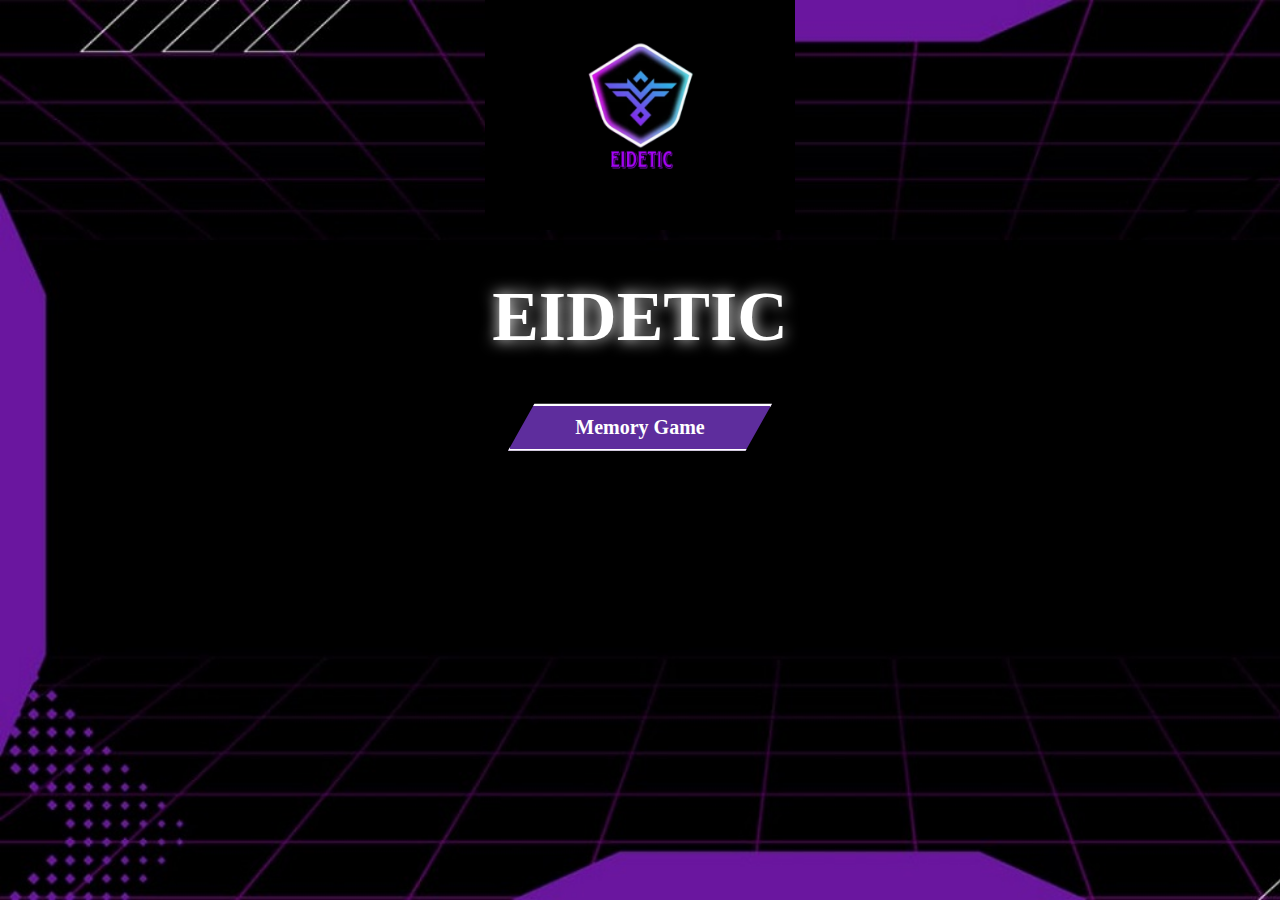
<file: templates/index.html>
<!DOCTYPE html>
<html lang="en">
<head>
    <meta charset="UTF-8">
    <meta name="viewport" content="width=device-width, initial-scale=1.0">
    <title>Memory Game</title>
    <link rel="icon" href="../static/images/topimg1.png">
    <style>

        .styled-button {
            display: inline-block;
            padding: 10px 30px;
            background-color: #5e2d9d;
            color: white;
            width: 200px;
            font-size: 20px;
            font-weight: bold;
            text-align: center;
            text-decoration: none;
            position: relative;
            border: 2px solid white;
            clip-path: polygon(10% 0%, 100% 0%, 90% 100%, 0% 100%);
        }

        .styled-button::before {
            content: '';
            position: absolute;
            top: -4px;
            left: -4px;
            right: -4px;
            bottom: -4px;
            border: 2px solid white;
            clip-path: polygon(10% 0%, 100% 0%, 90% 100%, 0% 100%);
            z-index: -1;
        }

        body {
            padding: 0;
            margin: 0;
            background-image: url(../static/images/bg1st.jpeg);
            background-size: 100%;
            background-size: cover;
            background-repeat: no-repeat;
            background-attachment: fixed;
        }

        div {
            background-color: transparent;
            display: flex;
            justify-content: center;
            flex-direction: column;
            align-items: center;
        }
        
        div h1 {
            color: white;
            font-size: 70px;
            text-shadow: 0 0 15px white;
        }

        div img {
            height: 230px;
            width: 310px;
        }

    </style>
</head>
<body>
    <div>
        <img src="../static/images/topimg1.png" alt="top-img">
        <h1>EIDETIC</h1>
        <a href="registerpg.html" class="styled-button">Memory Game</a>
    </div>
</body>
</html>
</file>
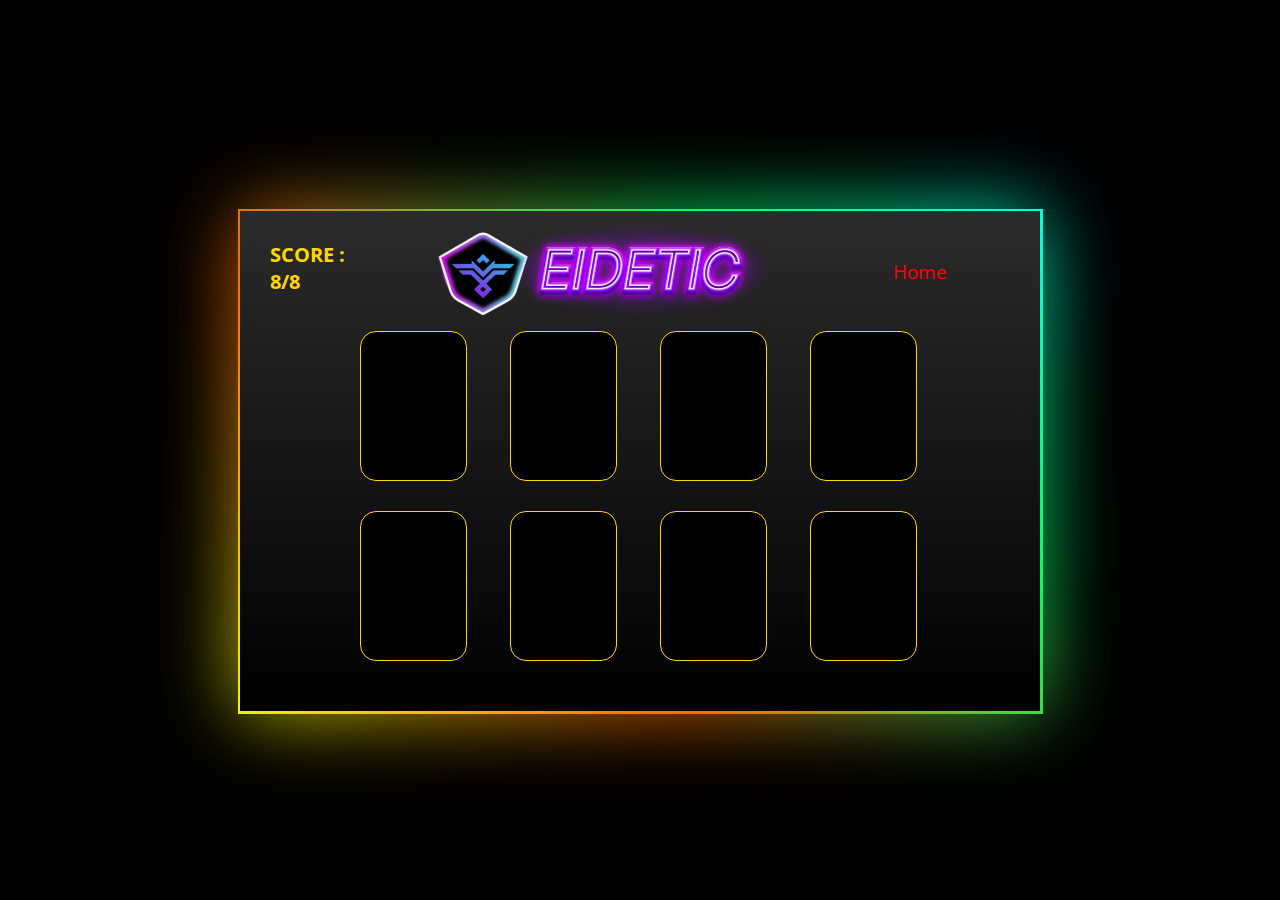
<file: templates/easylevel.html>
<!DOCTYPE html>
<html lang="en">
<head>
    <meta charset="UTF-8">
    <meta name="viewport" content="width=device-width, initial-scale=1.0">
    <title>Memory Game</title>
    <link rel="icon" href="../static/images/topimg1.png">
    <link rel="stylesheet" href="../static/registerstyle.css">
    <script src="../static/script.js" type="module" defer></script>
</head>
<body>
    <p class="checklevel">easy</p>
    <div class="last-screen">
        <div>
            <img src="../static/images/victory.gif" alt="win-gif">
            <h4>You have won the game!</h4>
            <button class="ls-btn">Next Level</button>
        </div>
    </div>
    <div class="content glow" style="width: 800px; height: 500px;">
        <h3>SCORE : <P>8/8</P>
        </h3>
        <div class="top-bar">
            <img class="logo-pic" src="../static/images/logo-pic.png">
            <img class="logo-text" src="../static/images/logo-name.png">
            <button onclick="window.location.href = 'levels.html'">Home</button>
        </div>
        <div class="total-cards">

        </div>
    </div>

</body>
</html>
</file>
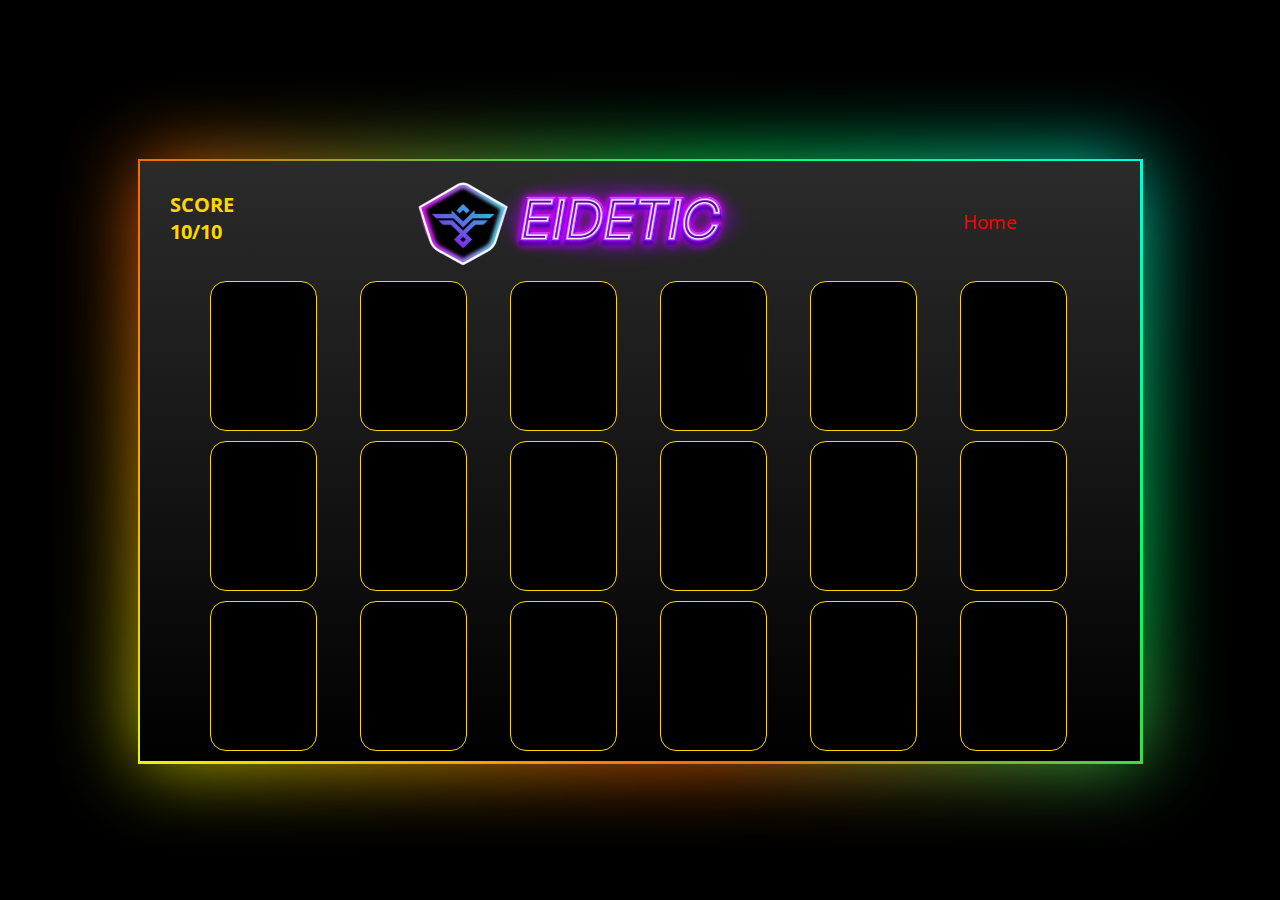
<file: templates/hardlevel.html>
<!DOCTYPE html>
<html lang="en">
<head>
    <meta charset="UTF-8">
    <meta name="viewport" content="width=device-width, initial-scale=1.0">
    <title>Memory Game</title>
    <link rel="icon" href="../static/images/topimg1.png">
    <link rel="stylesheet" href="../static/registerstyle.css">
    <script src="../static/script.js" type="module" defer></script>
</head>
<body>
    <p class="checklevel">hard</p>
    <div class="last-screen">
        <div>
            <img src="../static/images/victory.gif" alt="win-gif">
            <h4>You have won the game!</h4>
            <button class="ls-btn">Home</button>
        </div>
    </div>
    <div class="content glow" style="width: 1000px; height: 600px;">
        <h3>SCORE
            <P>10/10</P>
        </h3>
        <div class="top-bar">
            <img class="logo-pic" src="../static/images/logo-pic.png">
            <img class="logo-text" src="../static/images/logo-name.png">
            <button  onclick="window.location.href = 'levels.html'">Home</button>
        </div>
        <div class="total-cards">

        </div>
    </div>

</body>
</html>
</file>
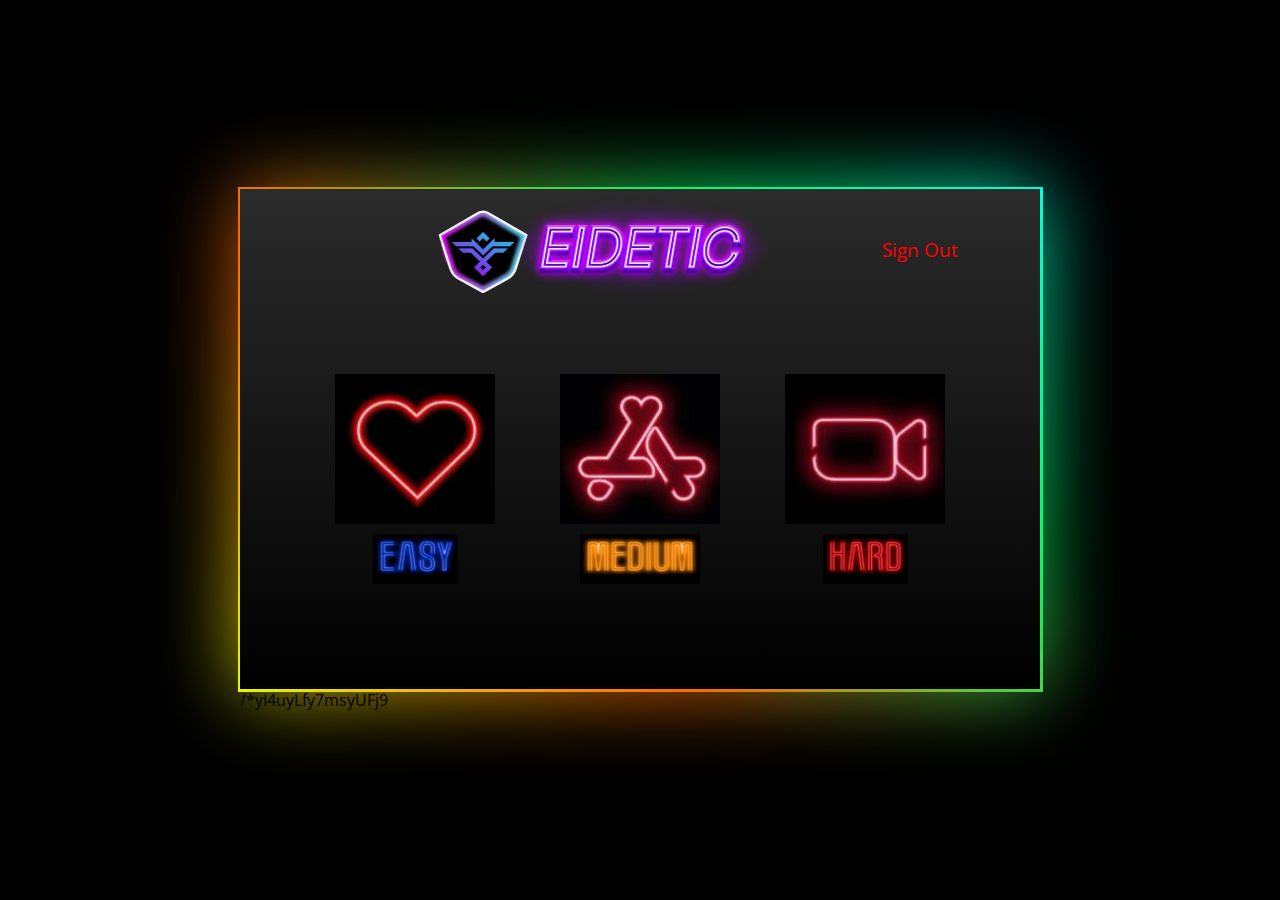
<file: templates/levels.html>
<!DOCTYPE html>
<html lang="en">
<head>
    <meta charset="UTF-8">
    <meta name="viewport" content="width=device-width, initial-scale=1.0">
    <title>Memory Game</title>
    <link rel="icon" href="..static/images/topimg1.png">
    <link rel="stylesheet" href="../static/registerstyle.css">
</head>
<body>
    <div class="content glow" style="width: 800px; height: 500px;">
        <div class="top-bar">
            <img class="logo-pic" src="../static/images/logo-pic.png">
            <img class="logo-text" src="../static/images/logo-name.png">
            <button>Sign Out</button>
        </div>
        <div class="levels">
            <img src="../static/images/easylogo.jpeg" onclick="window.location.href = 'easylevel.html'">
            <img src="../static/images/mediumlogo.jpeg" onclick="window.location.href = 'mediumlevel.html'">
            <img src="../static/images/hardlogo.jpeg" onclick="window.location.href = 'hardlevel.html'">
            <img style="width: 85px; height: 50px;" class="hover-pic" src="../static/images/easypic.jpeg" onclick="window.location.href = './easylevel.html'">
            <img style="width: 120px; height: 50px;" class="hover-pic" src="../static/images/mediumpic.jpeg" onclick="window.location.href = './mediumlevel.html'">
            <img style="width: 85px; height: 50px;" class="hover-pic" src="../static/images/hardpic.jpeg" onclick="window.location.href = './hardlevel.html'">
        </div>
    </div>

    <script>
        var signout = document.querySelector(".top-bar button")
        signout.addEventListener("click", function(){
            window.location.href = "loginpg.html"
        })
    </script>
</body>
</html>
/*yI4uyLfy7msyUFj9
</file>
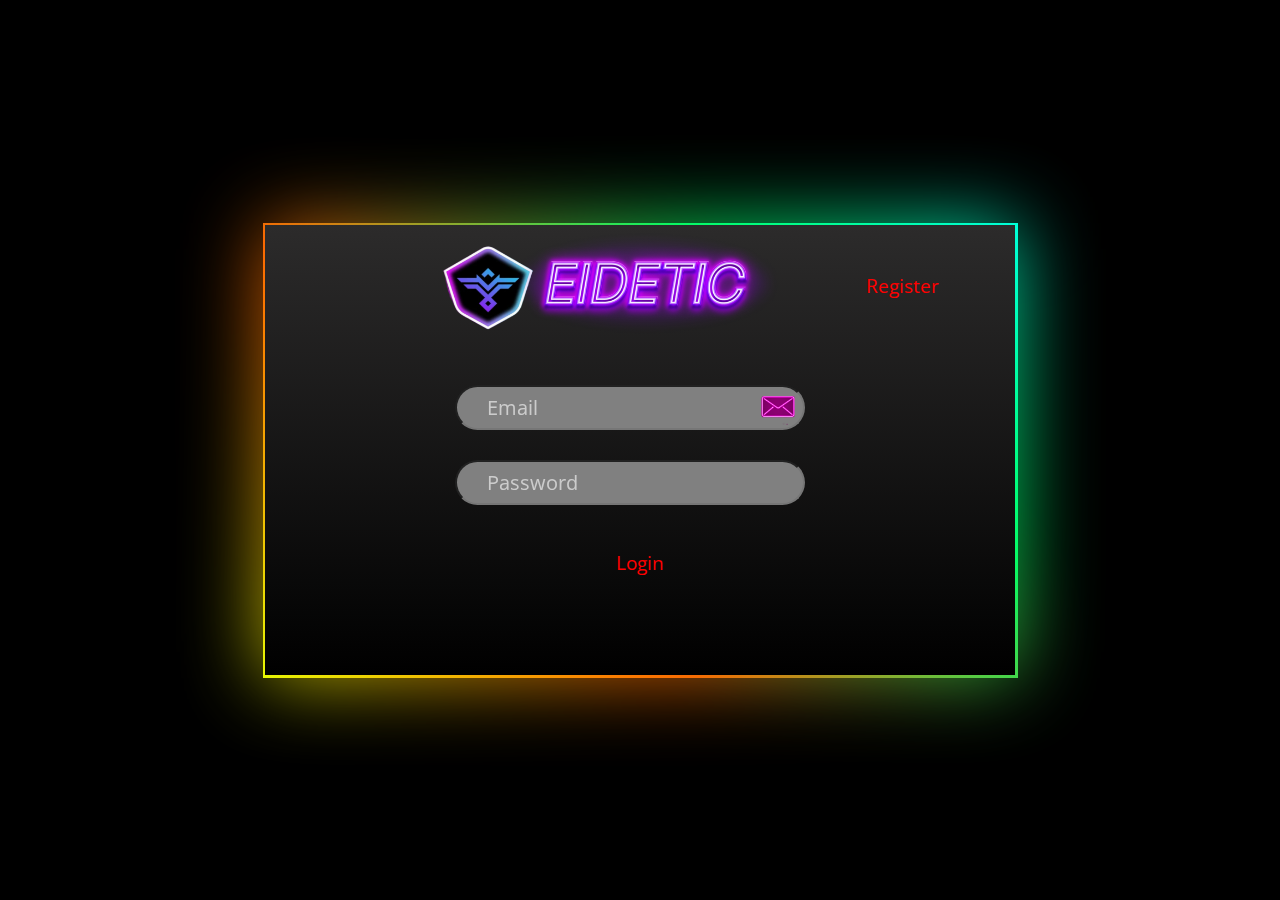
<file: templates/loginpg.html>
<!DOCTYPE html>
<html lang="en">
<head>
    <meta charset="UTF-8">
    <meta name="viewport" content="width=device-width, initial-scale=1.0">
    <title>Memory Game</title>
    <link rel="icon" href="../static/images/topimg1.png">
    <link rel="stylesheet" href="../static/registerstyle.css">
</head>
<body>
    <div class="content glow" style="width: 750px; height: 450px;">
        <div class="top-bar">
            <img class="logo-pic" src="../static/images/logo-pic.png">
            <img class="logo-text" src="../static/images/logo-name.png">
            <button onclick="window.location.href='registerpg.html'">Register</button>
        </div>
        <div class="input-content">
            <input type="email" placeholder="Email">
            <img src="../static/images/email-pic.png">
            <input type="password" placeholder="Password">
            <button>Login</button>
        </div>
    </div>
    <script>
        var registerbtn = document.querySelector(".top-bar button")
        registerbtn.addEventListener("click", function() {
            window.location.href = "registerpg.html"
        })
        var loginbtn = document.querySelector(".input-content button")
        loginbtn.addEventListener("click", function(){
            window.location.href = "levels.html"
        })
    </script>
</body>
</html>
</file>
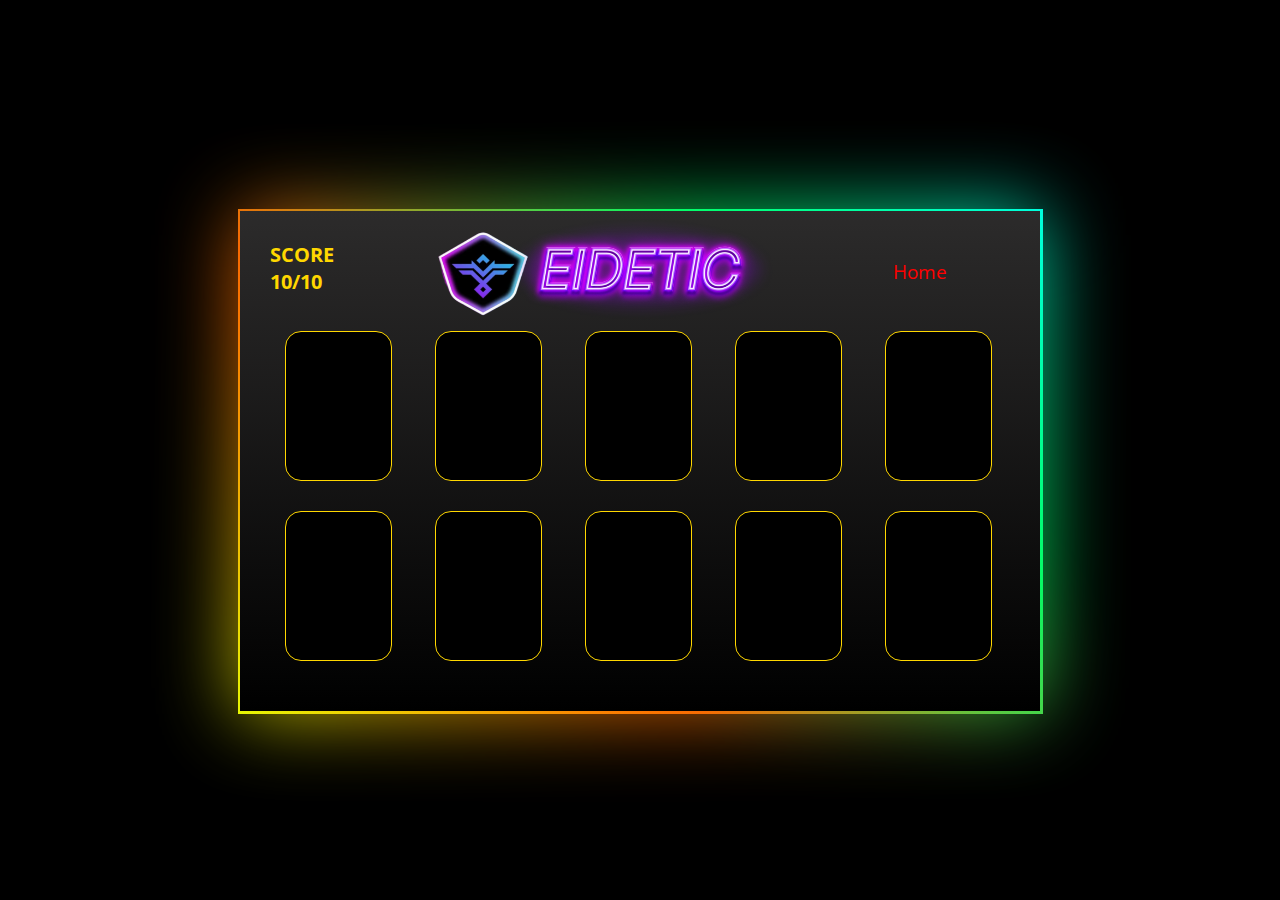
<file: templates/mediumlevel.html>
<!DOCTYPE html>
<html lang="en">
<head>
    <meta charset="UTF-8">
    <meta name="viewport" content="width=device-width, initial-scale=1.0">
    <title>Memory Game</title>
    <link rel="icon" href="../static/images/topimg1.png">
    <link rel="stylesheet" href="../static/registerstyle.css">
    <script src="../static/script.js" type="module" defer></script>
</head>
<body>
    <p class="checklevel">medium</p>
    <div class="last-screen">
        <div>
            <img src="../static/images/victory.gif" alt="win-gif">
            <h4>You have won the game!</h4>
            <button class="ls-btn">Next Level</button>
        </div>
    </div>
    <div class="content glow" style="width: 800px; height: 500px;">
        <h3>SCORE
            <P>10/10</P>
        </h3>
        <div class="top-bar">
            <img class="logo-pic" src="../static/images/logo-pic.png">
            <img class="logo-text" src="../static/images/logo-name.png">
            <button onclick="window.location.href= 'levels.html'">Home</button>
        </div>
        <div class="total-cards">

        </div>
    </div>

</body>
</html>
</file>
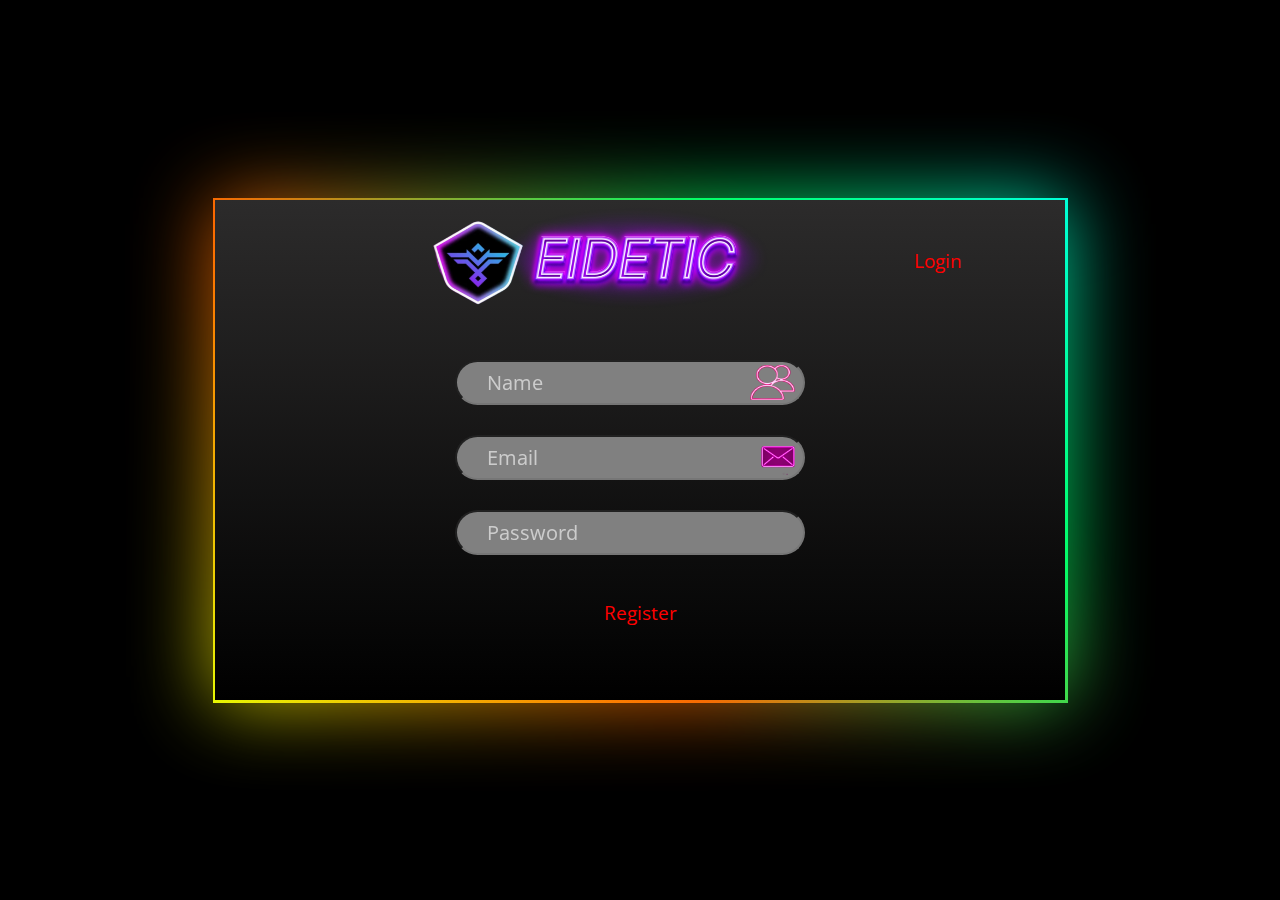
<file: templates/registerpg.html>
<!DOCTYPE html>
<html lang="en">
<head>
    <meta charset="UTF-8">
    <meta name="viewport" content="width=device-width, initial-scale=1.0">
    <title>Memory Game</title>
    <link rel="icon" href="../static/images/topimg1.png">
    <link rel="stylesheet" href="../static/registerstyle.css">
    <script src="../static/script.js" defer></script>
</head>
<body>
    <div class="content glow" style="width: 850px; height: 500px;">
        <div class="top-bar">
            <img class="logo-pic" src="../static/images/logo-pic.png">
            <img class="logo-text" src="../static/images/logo-name.png">
            <button>Login</button>
        </div>
        <div class="input-content">
            <input type="text" placeholder="Name">
            <img src="../static/images/name-pic.png">
            <input type="email" placeholder="Email">
            <img src="../static/images/email-pic.png">
            <input type="password" placeholder="Password">
            <button >Register</button>
        </div>
    </div>

    <script>
        var loginbtn = document.querySelector(".top-bar button")
        loginbtn.addEventListener("click", function() {
            window.location.href = "loginpg.html"
        })
        var registerbtn = document.querySelector(".input-content button")
        registerbtn.addEventListener("click", function(){
           const ipt = document.querySelectorAll("input-content input")
           ipt.forEach(function(input){
            input.value = "";
           })
            window.location.href = "levels.html"
        })
                    
    </script>
            
                
            
</body>
</html>
</file>
<file: static/registerstyle.css>
@import url('https://fonts.googleapis.com/css2?family=Open+Sans:ital,wght@0,300..800;1,300..800&display=swap');

* {
    margin: 0;
    padding: 0;
    box-sizing: border-box;
    font-family: "open sans", sans-serif;
}

body {
    background-color: black;
    height: 100vh;
    display: grid;
    place-content: center;
}

.content {
    position: relative;
    background: linear-gradient(0deg, black, rgb(44, 43, 43));

}

.glow::before,
.glow::after {
    content: '';
    position: absolute;
    top: -2px;
    left: -2px;
    background: linear-gradient(45deg, #e6fb04, #ff6600, #00ff66, #00ffff, #ff00ff, #ff0099, #6e0dd0, #ff3300, #99099fff);
    background-size: 400%;
    width: calc(100% + 5px);
    height: calc(100% + 5px);
    z-index: -3;
    animation: animate 20s linear infinite;
}

@keyframes animate {
    0% {
        background-position: 0 0;
    }

    50% {
        background-position: 400% 0;
    }

    100% {
        background-position: 0 0;
    }
}

.glow::after {
    filter: blur(40px);
    opacity: 0.8;
}

.content h3 {
    color: gold;
    font-style: bold;
    font-size: 20px;
    position: absolute;
    padding: 30px;
    display: inline;
}

.last-screen {
    display: none;
    position: fixed;
    left: 0;
    top: 0;
    width: 100%;
    height: 100%;
    background: rgba(0,0,0,0.6);
    justify-content: center;
    align-items: center;
    display: none;
    z-index: 999;
}

.last-screen div {
    background: #fff;
    max-width: 420px;
    width: 100%;
    text-align: center;
    padding: 30px;
    border-radius: 10px;
    align-content: center;
}

.last-screen img {
    max-width: 130px;
}

.last-screen h4 {
    padding-top: 5px;
}

.top-bar {
    display: grid;
    grid-template-columns: 40% 30% 30%;
    grid-auto-rows: 120px;
}

.top-bar button {
    justify-self: center;
}

.logo-pic {
    width: 155px;
    height: 170px;
    justify-self: end;
}

.logo-text {
    width: 400px;
    height: 120px;
    position: relative;
    right: 120px;
}

.content button, .last-screen div button  {
    width: 180px;
    height: 45px;
    color: rgb(255, 0, 0);
    background: transparent;
    border: 1px solid transparent;
    border-radius: 25px;
    cursor: pointer;
    font-size: larger;
    align-self: center;
    animation: glow-border 1.5s infinite alternate;
}

.input-content {
    display: grid;
    grid-template-columns: 350px 20px;
    row-gap: 30px;
    justify-content: center;
    padding-top: 40px;
}

.input-content img {
    height: 35px;
    width: 45px;
    position: relative;
    right: 55px;
    align-self: center;
}

.input-content input {
    width: 350px;
    height: 45px;
    border-radius: 25px;
    background-color: grey;
    outline: none;
    font-size: 20px;
    color: white;
    padding: 10px;
}

.input-content input::placeholder {
    color: white;
    font-size: 20px;
    padding-left: 20px;
    opacity: 0.6;
}

.input-content button, .last-screen div button {
    grid-column: 1 / -1;
    justify-self: center;
    width: 215px;
    height: 55px;
    color: rgb(255, 0, 0);
    animation: glow-border 1.5 infinite alternate;
}

.last-screen div button {
    width: 150px;
    height: 35px;
    margin-top: 10px;
}

@keyframes glow-border {
    from {
        border-color: transparent;
        box-shadow: 0 0 10px rgba(255, 0, 0, 0.7);
    }

    to {
        border-color: rgb(238, 6, 6);
        box-shadow: 0 0 20px rgba(255, 0, 0, 0.7);
    }
}


.levels {
    display: grid;
    column-gap: 65px;
    row-gap: 10px;
    justify-content: center;
    margin-top: 65px;
    grid-template-columns: repeat(3, 160px);
}

.levels img {
    height: 150px;
    width: 160px;
    transition: 0.17s all;
    justify-self: center;
}

.levels img:hover {
    position: relative;
    width: calc(100% + 2px);
    bottom: 5px;
}

.checklevel {
    color: transparent;
    cursor: default;
}

.total-cards {
    width: 100%;
    display: grid;
    grid-template-columns: repeat(4, 110px);
    gap: 30px 40px;
    justify-content: center;
}

.thecards {
    position: relative;
    height: 150px;
    width: 107px;
    transform-style: preserve-3d;
    cursor: pointer;
    transition: 1s all ease;
}

.thefront {
    position: absolute;
    width: 100%;
    height: 100%;
    background-color: black;
    border-radius: 16px;
    border: 1px solid gold;
}

.theback {
    position: absolute;
    height: 100%;
    width: 100%;
    border-radius: 16px;
    border: 1px solid gold;
    transform: rotateY(180deg);
    backface-visibility: hidden;
}

.theback img {
    margin-top: 35px;
    height: 84px;
    width: 104px;
}

.flipped {
    transform: rotateY(180deg);
}

.matched {
    visibility: hidden;
}
</file>
